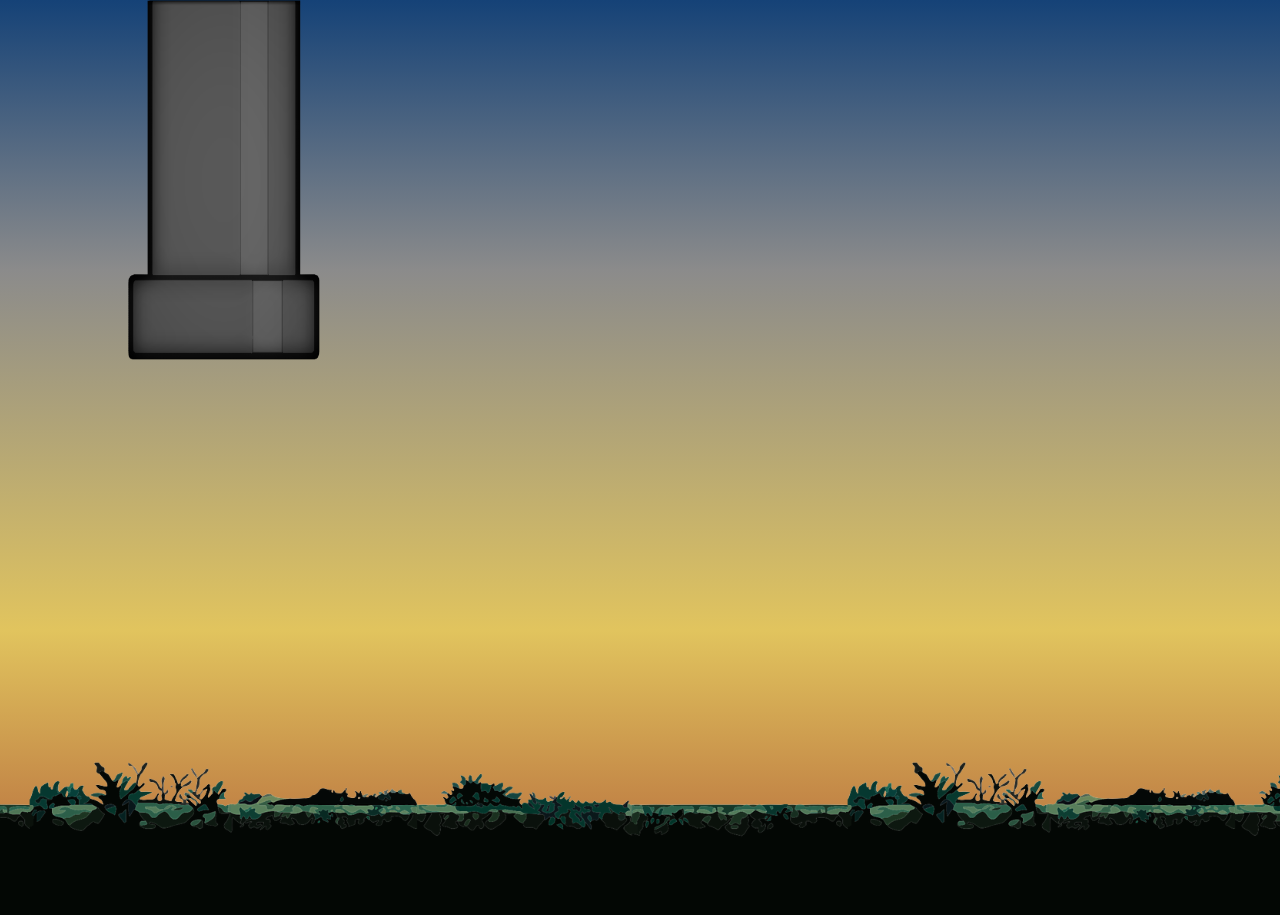
<file: games/Patronus/index.html>
<!DOCTYPE html>
<html lang="en">
<head>
    <meta charset="UTF-8">
    <meta http-equiv="X-UA-Compatible" content="IE=edge">
    <meta name="viewport" content="width=device-width, initial-scale=1.0">
    <link rel="stylesheet" href="style/styleMenu.css">
    <!-- <link href="https://cdn.jsdelivr.net/npm/bootstrap@5.0.2/dist/css/bootstrap.min.css" rel="stylesheet" 
    integrity="sha384-EVSTQN3/azprG1Anm3QDgpJLIm9Nao0Yz1ztcQTwFspd3yD65VohhpuuCOmLASjC" crossorigin="anonymous"> -->
    <title>Document</title>
</head>
<body class="mainMenu">
    
    <!-- Suelo -->
    <div id="sueloMenu"></div>

    <!-- Tuberia -->
    <img src="media/pipeGris - copia.png" class="tuberiaMenu">

    <!-- Fantasma -->
    <div id="fantasmaMenu"></div>

    <!-- Portal -->
    <div id="portalMenu"></div>

    <!-- Título y botón play -->
    <div class="botonesMenu">
        <span class="tituloMenu"></span>
        <a href="juego/game.html" class="botonPlayMenu"></a>
    </div>

    <script src="js/scriptMenu.js"></script>
    <!--<script src="https://cdn.jsdelivr.net/npm/@popperjs/core@2.9.2/dist/umd/popper.min.js" 
    integrity="sha384-IQsoLXl5PILFhosVNubq5LC7Qb9DXgDA9i+tQ8Zj3iwWAwPtgFTxbJ8NT4GN1R8p" crossorigin="anonymous"></script>
<script src="https://cdn.jsdelivr.net/npm/bootstrap@5.0.2/dist/js/bootstrap.min.js" 
integrity="sha384-cVKIPhGWiC2Al4u+LWgxfKTRIcfu0JTxR+EQDz/bgldoEyl4H0zUF0QKbrJ0EcQF" crossorigin="anonymous"></script>-->
</body>
</html>
</file>
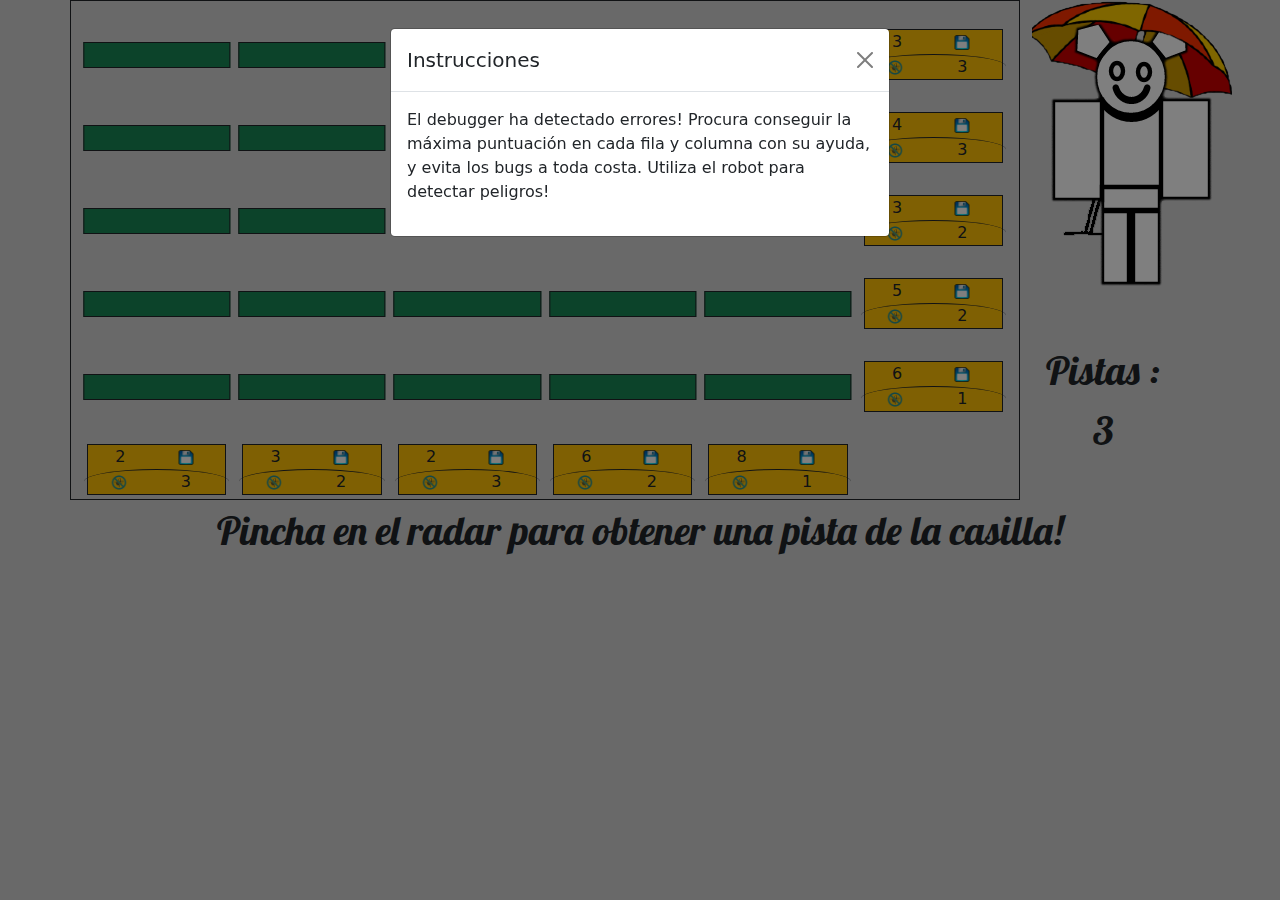
<file: games/Turnflip/index.html>
<!DOCTYPE html>
<html lang="en">

<head>
    <meta charset="UTF-8">
    <meta http-equiv="X-UA-Compatible" content="IE=edge">
    <meta name="viewport" content="width=device-width, initial-scale=1.0">
    <title>Minijoc Projecte</title>
    <link rel="stylesheet" href="./style/style.css">
    <link rel="stylesheet" href="bootstrap-5.1.3-dist/css/bootstrap.min.css">
    <link href="style/style.css" rel="stylesheet" type="text/css">
</head>

<body style="background-color: #d3d3d3;"onload="cargarDatos()">


     <!--Modal Intro-->
<div class="modal" tabindex="-1" id="modalInicio">
    <div class="modal-dialog">
        <div class="modal-content">
        <div class="modal-header">
            <h5 class="modal-title">Instrucciones</h5>
            <button type="button" class="btn-close" data-bs-dismiss="modal" aria-label="Close"></button>
        </div>
        <div class="modal-body">
            <p>El debugger ha detectado errores! Procura conseguir la máxima puntuación en cada fila y columna con su ayuda, y evita los bugs a toda costa. Utiliza el robot para detectar peligros!</p>
        </div>
        </div>
    </div>
    </div>
    <!--Modal Victoria/Derrota-->
<div class="modal fade" id="modalResultado" tabindex="-1" role="dialog" aria-labelledby="modalResultadoLabel" aria-hidden="true">
  <div class="modal-dialog" role="document">
    <div class="modal-content">
      <div class="modal-header">
        <h5 class="modal-title" id="textModal">...</h5>
        <button type="button" class="close" data-dismiss="modal" aria-label="Close">
          <span aria-hidden="true">&times;</span>
        </button>
      </div>
      <div class="modal-footer">
        <button type="button" class="btn btn-secondary" data-dismiss="modal" id="btnSortir">Salir</button>
        <button type="button" class="btn btn-primary" id="btnJugarDeNuevo">Jugar de Nuevo</button>
      </div>
    </div>
  </div>
</div>
<div class="container">
    <div class="row">
            <div class="col-12 col-md-10 border border-dark ">
                    <div class="row justify-content-center row-cols-6 gx-2" style="text-align:center">
                        <!-- Casilla -->
                        <div class="col mt-4" >
                                <div class="position-relative top-50 start-50 translate-middle bg-success border border-dark text-white celdaVoltorb" id="row1column1"></div>

                        </div>
                        <!-- Casilla -->
                        <div class="col mt-4" >
                                <div class="position-relative top-50 start-50 translate-middle bg-success border border-dark text-white celdaVoltorb" id="row1column2"></div>

                        </div>
                        <!-- Casilla -->
                        <div class="col mt-4" >
                                <div class="position-relative top-50 start-50 translate-middle bg-success border border-dark text-white celdaVoltorb" id="row1column3"></div>

                        </div>
                        <!-- Casilla -->
                        <div class="col mt-4" >
                                <div class="position-relative top-50 start-50 translate-middle bg-success border border-dark text-white celdaVoltorb" id="row1column4"></div>

                        </div>
                        <!-- Casilla -->
                        <div class="col mt-4" >
                                <div class="position-relative top-50 start-50 translate-middle bg-success border border-dark text-white celdaVoltorb" id="row1column5"></div>

                        </div>
                         <!-- Casilla Respuestas -->
                        <div class="col mt-4">
                            <div class="grid m-1 ">
                                <div>
                                        <div class="container bg-warning border border-dark" style="text-align:center">
                                            <div class="row">
                                                <div class="col-6" id="row1column6number">
                                                    0
                                                </div>

                                                <!-- ESPACIO ENTRE BOTONES -->
                                                
                                                <div class="col-6 ">
                                                    <img src="./media/webApp/R.png" width=" 15px" height="auto" style="position: relative; transform: translate(-50%);">
                                                </div>
                                            </div>
                                            <div class="row border-top border-dark rounded-circle">
                                                <!-- ESPACIO ENTRE BOTONES Y LINEA -->
                                                <div class="col-6 ">
                                                    <img src="./media/webApp/debugger.png" width="15px" height="auto" style="position: relative; transform: translate(-10%);">
                                                </div>

                                                <div class="col-6 " style="position: relative; transform: translate(-10%);" id="row1column6gameOver">
                                                    0
                                                </div>
                                            </div>
                                        </div>
                                </div>
                            </div>
                        </div>
                        <!-- Casilla -->
                        <div class="col mt-4" >
                                <div class="position-relative top-50 start-50 translate-middle bg-success border border-dark text-white celdaVoltorb" id="row2column1"></div>

                        </div>
                        <!-- Casilla -->
                        <div class="col mt-4" >
                                <div class="position-relative top-50 start-50 translate-middle bg-success border border-dark text-white celdaVoltorb" id="row2column2"></div>

                        </div>
                        <!-- Casilla -->
                        <div class="col mt-4" >
                                <div class="position-relative top-50 start-50 translate-middle bg-success border border-dark text-white celdaVoltorb" id="row2column3"></div>

                        </div>
                        <!-- Casilla -->
                        <div class="col mt-4" >
                                <div class="position-relative top-50 start-50 translate-middle bg-success border border-dark text-white celdaVoltorb" id="row2column4"></div>

                        </div>
                        <!-- Casilla -->
                        <div class="col mt-4" >
                                <div class="position-relative top-50 start-50 translate-middle bg-success border border-dark text-white celdaVoltorb" id="row2column5"></div>

                        </div>
                         <!-- Casilla Respuestas -->
                        <div class="col mt-4">
                            <div class="grid m-1 ">
                                <div>
                                        <div class="container bg-warning border border-dark" style="text-align:center">
                                            <div class="row">
                                                <div class="col-6" id="row2column6number">
                                                    0
                                                </div>

                                                <!-- ESPACIO ENTRE BOTONES -->
                                                
                                                <div class="col-6 ">
                                                    <img src="./media/webApp/R.png" width=" 15px" height="auto" style="position: relative; transform: translate(-50%);">
                                                </div>
                                            </div>
                                            <div class="row border-top border-dark rounded-circle">
                                                <!-- ESPACIO ENTRE BOTONES Y LINEA -->
                                                <div class="col-6 ">
                                                    <img src="./media/webApp/debugger.png" width="15px" height="auto" style="position: relative; transform: translate(-10%);">
                                                </div>

                                                <div class="col-6 " style="position: relative; transform: translate(-10%);" id="row2column6gameOver">
                                                    0
                                                </div>
                                            </div>
                                        </div>
                                </div>
                            </div>
                        </div>
                        <!-- Casilla -->
                        <div class="col mt-4" >
                                <div class="position-relative top-50 start-50 translate-middle bg-success border border-dark text-white celdaVoltorb" id="row3column1"></div>

                        </div>
                        <!-- Casilla -->
                        <div class="col mt-4" >
                                <div class="position-relative top-50 start-50 translate-middle bg-success border border-dark text-white celdaVoltorb" id="row3column2"></div>

                        </div>
                        <!-- Casilla -->
                        <div class="col mt-4" >
                                <div class="position-relative top-50 start-50 translate-middle bg-success border border-dark text-white celdaVoltorb" id="row3column3"></div>

                        </div>
                        <!-- Casilla -->
                        <div class="col mt-4" >
                                <div class="position-relative top-50 start-50 translate-middle bg-success border border-dark text-white celdaVoltorb" id="row3column4"></div>

                        </div>
                        <!-- Casilla -->
                        <div class="col mt-4" >
                                <div class="position-relative top-50 start-50 translate-middle bg-success border border-dark text-white celdaVoltorb" id="row3column5"></div>

                        </div>
                         <!-- Casilla Respuestas -->
                        <div class="col mt-4">
                            <div class="grid m-1 ">
                                <div>
                                        <div class="container bg-warning border border-dark" style="text-align:center">
                                            <div class="row">
                                                <div class="col-6" id="row3column6number">
                                                    0
                                                </div>

                                                <!-- ESPACIO ENTRE BOTONES -->
                                                
                                                <div class="col-6 ">
                                                    <img src="./media/webApp/R.png" width=" 15px" height="auto" style="position: relative; transform: translate(-50%);">
                                                </div>
                                            </div>
                                            <div class="row border-top border-dark rounded-circle">
                                                <!-- ESPACIO ENTRE BOTONES Y LINEA -->
                                                <div class="col-6 ">
                                                    <img src="./media/webApp/debugger.png" width="15px" height="auto" style="position: relative; transform: translate(-10%);">
                                                </div>

                                                <div class="col-6 " style="position: relative; transform: translate(-10%);" id="row3column6gameOver">
                                                    0
                                                </div>
                                            </div>
                                        </div>
                                </div>
                            </div>
                        </div>
                        <!-- Casilla -->
                        <div class="col mt-4" >
                                <div class="position-relative top-50 start-50 translate-middle bg-success border border-dark text-white celdaVoltorb" id="row4column1"></div>

                        </div>
                        <!-- Casilla -->
                        <div class="col mt-4" >
                                <div class="position-relative top-50 start-50 translate-middle bg-success border border-dark text-white celdaVoltorb" id="row4column2"></div>

                        </div>
                        <!-- Casilla -->
                        <div class="col mt-4" >
                                <div class="position-relative top-50 start-50 translate-middle bg-success border border-dark text-white celdaVoltorb" id="row4column3"></div>

                        </div>
                        <!-- Casilla -->
                        <div class="col mt-4" >
                                <div class="position-relative top-50 start-50 translate-middle bg-success border border-dark text-white celdaVoltorb" id="row4column4"></div>

                        </div>
                        <!-- Casilla -->
                        <div class="col mt-4" >
                                <div class="position-relative top-50 start-50 translate-middle bg-success border border-dark text-white celdaVoltorb" id="row4column5"></div>

                        </div>
                         <!-- Casilla Respuestas -->
                        <div class="col mt-4">
                            <div class="grid m-1 ">
                                <div>
                                        <div class="container bg-warning border border-dark" style="text-align:center">
                                            <div class="row">
                                                <div class="col-6" id="row4column6number">
                                                    0
                                                </div>

                                                <!-- ESPACIO ENTRE BOTONES -->
                                                
                                                <div class="col-6 ">
                                                    <img src="./media/webApp/R.png" width=" 15px" height="auto" style="position: relative; transform: translate(-50%);">
                                                </div>
                                            </div>
                                            <div class="row border-top border-dark rounded-circle">
                                                <!-- ESPACIO ENTRE BOTONES Y LINEA -->
                                                <div class="col-6 ">
                                                    <img src="./media/webApp/debugger.png" width="15px" height="auto" style="position: relative; transform: translate(-10%);">
                                                </div>

                                                <div class="col-6 " style="position: relative; transform: translate(-10%);" id="row4column6gameOver">
                                                    0
                                                </div>
                                            </div>
                                        </div>
                                </div>
                            </div>
                        </div>
                        <!-- Casilla -->
                        <div class="col mt-4" >
                                <div class="position-relative top-50 start-50 translate-middle bg-success border border-dark text-white celdaVoltorb" id="row5column1"></div>

                        </div>
                        <!-- Casilla -->
                        <div class="col mt-4" >
                                <div class="position-relative top-50 start-50 translate-middle bg-success border border-dark text-white celdaVoltorb" id="row5column2"></div>

                        </div>
                        <!-- Casilla -->
                        <div class="col mt-4" >
                                <div class="position-relative top-50 start-50 translate-middle bg-success border border-dark text-white celdaVoltorb" id="row5column3"></div>

                        </div>
                        <!-- Casilla -->
                        <div class="col mt-4" >
                                <div class="position-relative top-50 start-50 translate-middle bg-success border border-dark text-white celdaVoltorb" id="row5column4"></div>

                        </div>
                        <!-- Casilla -->
                        <div class="col mt-4" >
                                <div class="position-relative top-50 start-50 translate-middle bg-success border border-dark text-white celdaVoltorb" id="row5column5"></div>

                        </div>
                         <!-- Casilla Respuestas -->
                        <div class="col mt-4">
                            <div class="grid m-1 ">
                                <div>
                                        <div class="container bg-warning border border-dark" style="text-align:center">
                                            <div class="row">
                                                <div class="col-6" id="row5column6number">
                                                    0
                                                </div>

                                                <!-- ESPACIO ENTRE BOTONES -->
                                                
                                                <div class="col-6 ">
                                                    <img src="./media/webApp/R.png" width=" 15px" height="auto" style="position: relative; transform: translate(-50%);">
                                                </div>
                                            </div>
                                            <div class="row border-top border-dark rounded-circle">
                                                <!-- ESPACIO ENTRE BOTONES Y LINEA -->
                                                <div class="col-6 ">
                                                    <img src="./media/webApp/debugger.png" width="15px" height="auto" style="position: relative; transform: translate(-10%);">
                                                </div>

                                                <div class="col-6 " style="position: relative; transform: translate(-10%);" id="row5column6gameOver">
                                                    0
                                                </div>
                                            </div>
                                        </div>
                                </div>
                            </div>
                        </div>
                        <!-- Casilla Respuestas -->
                        <div class="col mt-4">
                            <div class="grid m-1 ">
                                <div>
                                        <div class="container bg-warning border border-dark" style="text-align:center">
                                            <div class="row">
                                                <div class="col-6" id="row6column1number">
                                                    0
                                                </div>

                                                <!-- ESPACIO ENTRE BOTONES -->
                                                
                                                <div class="col-6 ">
                                                    <img src="./media/webApp/R.png" width=" 15px" height="auto" style="position: relative; transform: translate(-50%);">
                                                </div>
                                            </div>
                                            <div class="row border-top border-dark rounded-circle">
                                                <!-- ESPACIO ENTRE BOTONES Y LINEA -->
                                                <div class="col-6 ">
                                                    <img src="./media/webApp/debugger.png" width="15px" height="auto" style="position: relative; transform: translate(-10%);">
                                                </div>

                                                <div class="col-6 " style="position: relative; transform: translate(-10%);" id="row6column1gameOver">
                                                    0
                                                </div>
                                            </div>
                                        </div>
                                </div>
                            </div>
                        </div>
                        <!-- Casilla Respuestas -->
                        <div class="col mt-4">
                            <div class="grid m-1 ">
                                <div>
                                        <div class="container bg-warning border border-dark" style="text-align:center">
                                            <div class="row">
                                                <div class="col-6" id="row6column2number">
                                                    0
                                                </div>

                                                <!-- ESPACIO ENTRE BOTONES -->
                                                
                                                <div class="col-6 ">
                                                    <img src="./media/webApp/R.png" width=" 15px" height="auto" style="position: relative; transform: translate(-50%);">
                                                </div>
                                            </div>
                                            <div class="row border-top border-dark rounded-circle">
                                                <!-- ESPACIO ENTRE BOTONES Y LINEA -->
                                                <div class="col-6 ">
                                                    <img src="./media/webApp/debugger.png" width="15px" height="auto" style="position: relative; transform: translate(-10%);">
                                                </div>

                                                <div class="col-6 " style="position: relative; transform: translate(-10%);" id="row6column2gameOver">
                                                    0
                                                </div>
                                            </div>
                                        </div>
                                </div>
                            </div>
                        </div>
                        <!-- Casilla Respuestas -->
                        <div class="col mt-4">
                            <div class="grid m-1 ">
                                <div>
                                        <div class="container bg-warning border border-dark" style="text-align:center">
                                            <div class="row">
                                                <div class="col-6" id="row6column3number">
                                                    0
                                                </div>

                                                <!-- ESPACIO ENTRE BOTONES -->
                                                
                                                <div class="col-6 ">
                                                    <img src="./media/webApp/R.png" width=" 15px" height="auto" style="position: relative; transform: translate(-50%);">
                                                </div>
                                            </div>
                                            <div class="row border-top border-dark rounded-circle">
                                                <!-- ESPACIO ENTRE BOTONES Y LINEA -->
                                                <div class="col-6 ">
                                                    <img src="./media/webApp/debugger.png" width="15px" height="auto" style="position: relative; transform: translate(-10%);">
                                                </div>

                                                <div class="col-6 " style="position: relative; transform: translate(-10%);" id="row6column3gameOver">
                                                    0
                                                </div>
                                            </div>
                                        </div>
                                </div>
                            </div>
                        </div>
                        <!-- Casilla Respuestas -->
                        <div class="col mt-4">
                            <div class="grid m-1 ">
                                <div>
                                        <div class="container bg-warning border border-dark" style="text-align:center">
                                            <div class="row">
                                                <div class="col-6" id="row6column4number">
                                                    0
                                                </div>

                                                <!-- ESPACIO ENTRE BOTONES -->
                                                
                                                <div class="col-6 ">
                                                    <img src="./media/webApp/R.png" width=" 15px" height="auto" style="position: relative; transform: translate(-50%);">
                                                </div>
                                            </div>
                                            <div class="row border-top border-dark rounded-circle">
                                                <!-- ESPACIO ENTRE BOTONES Y LINEA -->
                                                <div class="col-6 ">
                                                    <img src="./media/webApp/debugger.png" width="15px" height="auto" style="position: relative; transform: translate(-10%);">
                                                </div>

                                                <div class="col-6 " style="position: relative; transform: translate(-10%);" id="row6column4gameOver">
                                                    0
                                                </div>
                                            </div>
                                        </div>
                                </div>
                            </div>
                        </div>
                        <!-- Casilla Respuestas -->
                        <div class="col mt-4">
                            <div class="grid m-1 ">
                                <div>
                                        <div class="container bg-warning border border-dark" style="text-align:center">
                                            <div class="row">
                                                <div class="col-6" id="row6column5number">
                                                    0
                                                </div>

                                                <!-- ESPACIO ENTRE BOTONES -->
                                                
                                                <div class="col-6 ">
                                                    <img src="./media/webApp/R.png" width=" 15px" height="auto" style="position: relative; transform: translate(-50%);">
                                                </div>
                                            </div>
                                            <div class="row border-top border-dark rounded-circle">
                                                <!-- ESPACIO ENTRE BOTONES Y LINEA -->
                                                <div class="col-6 ">
                                                    <img src="./media/webApp/debugger.png" width="15px" height="auto" style="position: relative; transform: translate(-10%);">
                                                </div>

                                                <div class="col-6 " style="position: relative; transform: translate(-10%);" id="row6column5gameOver">
                                                    0
                                                </div>
                                            </div>
                                        </div>
                                </div>
                            </div>
                        </div>

                        <!-- Casilla Oculta -->
                        <div class="col mt-4 hidden">
                            <div class="grid ">
                                <div><button type="button" class="btn btn-secondary btn-sm invisible" disabled>
                                        <div>5</div>
                                        <div>2</div>
                                    </button></div>

                            </div>

                        </div>

                    </div>


            </div>
        

            <!-- Pistas y Marcador -->
            <div class="col-12 col-md-2 row">
                <div class="col-6 col-md-12" id="pistaRobot">
                    <img id="dibujo" src="./media/webApp/muñeco/Normal.png">
                    
                </div>
                <div class="col-6 col-md-12 text-center textoWeb" id="intentosRestantes">
                    Pistas:
                </div>
            </div>
            <div class="col-12 text-center textoWeb" id="pistas">
                Pincha en el radar para obtener una pista de la casilla!
            </div>

</div>
</div>

    <footer>
        <script src ="js/index.js"></script>
        <script src="bootstrap-5.1.3-dist/js/bootstrap.min.js"></script>
    </footer>


</body>

</html>
</file>
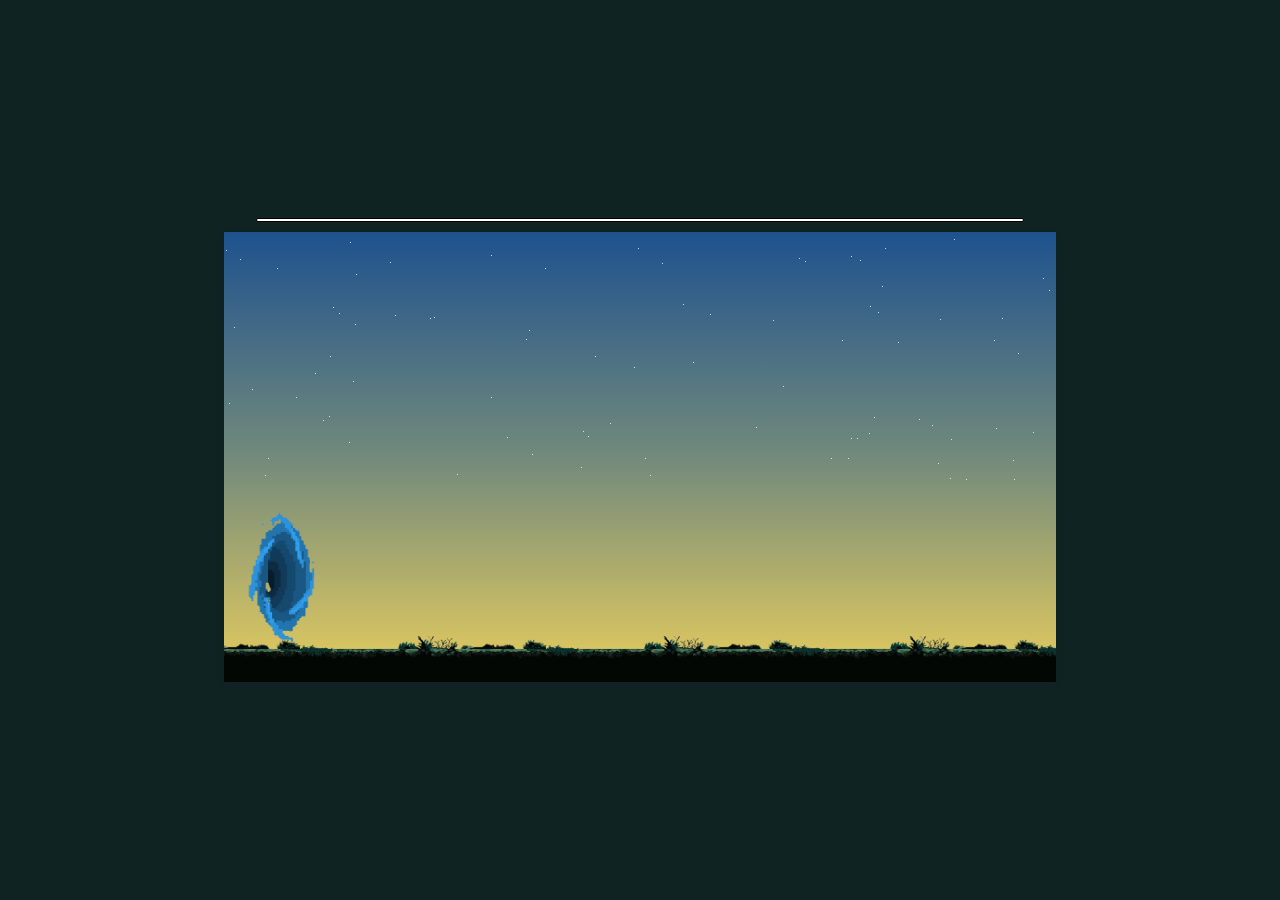
<file: games/Patronus/juego/game.html>
<!DOCTYPE html>
<html lang="en">
<head>
    <meta charset="UTF-8">
    <meta http-equiv="X-UA-Compatible" content="IE=edge">
    <meta name="viewport" content="width=device-width, initial-scale=1.0">
    <link rel="stylesheet" href="../style/styleGame.css">
    <title>Document</title>
    <link rel="stylesheet" href="../tercers/bootstrap-5.0.2-dist/css/bootstrap.min.css">
</head>
<body class="juego">
    
    <!-- Barra de progreso -->
    <div class="progreso">
        <div class="colorProgreso"></div>
    </div>

    <!-- Cuadro de ayuda -->
    <div class="ayuda">¡Recoge todas las burbujas esquivando las tuberias!</div>

    <!-- Pantalla del juego -->
    <div id="cielo"> 

        <!-- Suelo del juego -->
        <div id="suelo"></div>

        <!-- Nubes -->
        <div class="nube nube1"></div>
        <div class="nube nube2"></div>
        <div class="nube nube3"></div>
        <div class="nube nube4"></div>
        <div class="nube nube5"></div>
        <div class="nube nube6"></div>
        <div class="nube nube7"></div>
        <div class="nube nube8"></div>
        <div class="nube nube9"></div>
        
        <!-- Portal -->
        <div id="portal"></div>

        <!-- Fantasma -->
        <div id="fantasma"></div>

        <!-- Botones -->
        <div class="botones">
            <button onclick="contadorAtras()" id="iniciar"></button>
        </div>

        <!-- Marcador -->
        <!-- Vidas -->
        <div class="marcador">
            <div class="corazones">
                <div class="corazon1"></div>
                <div class="corazon2"></div>
                <div class="corazon3"></div>
            </div>
            <div class="burbujas">
                <div class="imagenBurbuja">
                    <div class="numeroBurbujas"></div>
                </div>
            </div>
        </div>

        <!-- Obstaculos y agujeros -->
        <img src="../media/pipeGrisR.png" class="obstaculo obstaculo1">
        <img src="../media/pipeGrisR.png" class="obstaculo obstaculo2">
        <div class="agujero agujero1"></div>
        <img src="../media/pipeGrisR.png" class="obstaculo obstaculo3">
        <img src="../media/pipeGrisR.png" class="obstaculo obstaculo4">
        <div class="agujero agujero2"></div>
        <img src="../media/pipeGrisR.png" class="obstaculo obstaculo5">
        <img src="../media/pipeGrisR.png" class="obstaculo obstaculo6">
        <div class="agujero agujero3"></div> 

        <!-- Burbuja de Comercio y Márqueting -->
        <div class="burbuja1">
            <div class="imagen1"></div>
        </div>
        <!-- Burbuja de Hosteleria y Turismo -->
        <div class="burbuja2">
            <div class="imagen2"></div>
        </div>
        <!-- Burbuja de Informática y Comunicaciones -->
        <div class="burbuja3">
            <div class="imagen3"></div>
        </div>
        <!-- Burbuja de Administración y Gestión -->
        <div class="burbuja4">
            <div class="imagen4"></div>
        </div>

        <!-- Portal final -->
        <div id="portalFinal"></div>

        <!-- Cuadro de resultados -->
        <div class="container position-absolute top-50 start-50 translate-middle 
        w-100 h-75 bg-transparent resumen d-flex justify-content-center align-items-center
        flex-column">
            <!-- Primera fila: TIEMPO, VIDAS, BURBUJAS -->
            <div class="row h-50" style="width: 90%">
                <!-- Puntos finales -->
                <div class="col h-75 w-100 d-flex justify-content-end align-items-center">
                    <div class="h-75 w-100 puntos"></div>
                </div>
                <!-- Tiempo final -->
                <div class="col h-75 w-100 d-flex justify-content-end align-items-center">
                    <div class="h-75 w-75 tiempo"></div>
                </div>
                <!-- Cantidad de burbujas finales -->
                <div class="col h-75 w-100 d-flex justify-content-start align-items-center">
                    <div class="h-75 w-75 imagenBurbujaFinal">
                        <div class="numeroBurbujasFinal"></div>
                    </div>
                </div>
                <!-- Vidas finales -->
                <div class="col d-flex h-75 w-50 flex-row justify-content-start align-items-center">
                    <div class="corazonFinal1"></div>
                    <div class="corazonFinal2"></div>
                    <div class="corazonFinal3"></div>
                </div>
            </div>
            <!-- Segunda fila: BURBUJAS INDIVIDUALES -->
            <div class="row h-50" style="width: 85%;">
                <!-- Burbuja de Comercio y Márqueting final -->
                <div id="flip1" class="col h-100 d-flex flex-column justify-content-center align-items-center 
                rounded-3 m-2 flip-card">
                    <div class="flip-card-inner d-flex justify-content-center align-items-center">
                        <div class="flip-card-front burbuja1Final" style="background-color: #0f2323;">
                            <div class="imagen1"></div>
                        </div>
                        <a href="../../../frontend/cursos.php#desplegarAC" type="button" class="enlaceCursos flip-card-back h-100 w-100 d-flex flex-column justify-content-center align-items-center">
                            <p class="familiaCursos text-white d-flex justify-content-center align-items-center">
                                Comercio <br> y <br> Marqueting
                            </p>
                            <img src="../media/right-arrow.png" class="w-25 h-25">
                        </a>
                    </div>
                </div>
                <!-- Burbuja de Hosteleria y Turismo final -->
                <div id="flip2" class="col h-100 d-flex flex-column justify-content-center align-items-center
                rounded-3 m-2 flip-card">
                    <div class="flip-card-inner d-flex justify-content-center align-items-center">
                        <div class="flip-card-front burbuja2Final" style="background-color: #0f2323;">
                            <div class="imagen2"></div>
                        </div>
                        <a href="../../../frontend/cursos.php#desplegarAVGE" type="button" class="enlaceCursos flip-card-back h-100 w-100 d-flex flex-column justify-content-center align-items-center">
                            <p class="familiaCursos text-white d-flex justify-content-center align-items-center">
                                Hosteleria <br> y <br> Turismo
                            </p>
                            <img src="../media/right-arrow.png" class="w-25 h-25">
                        </a>
                    </div>
                </div>
                <!-- Burbuja de Administración y Gestión final -->
                <div id="flip3" class="col h-100 d-flex flex-column justify-content-center align-items-center 
                rounded-3 m-2 flip-card">
                    <div class="flip-card-inner d-flex justify-content-center align-items-center">
                        <div class="flip-card-front burbuja4Final" style="background-color: #0f2323;">
                            <div class="imagen4"></div>
                        </div>
                        <a href="../../../frontend/cursos.php#desplegarGA" type="button" class="enlaceCursos flip-card-back h-100 w-100 d-flex flex-column justify-content-center align-items-center">
                            <p class="familiaCursos text-white d-flex justify-content-center align-items-center">
                                Administracion <br> y <br> Gestion
                            </p>
                            <img src="../media/right-arrow.png" class="w-25 h-25">
                        </a>
                    </div>
                </div>
                <!-- Burbuja de Informática y Comunicaciones final -->
                <div id="flip4" class="col h-100 d-flex flex-column justify-content-center align-items-center
                rounded-3 m-2 flip-card">
                    <div class="flip-card-inner d-flex justify-content-center align-items-center">
                        <div class="flip-card-front burbuja3Final" style="background-color: #0f2323;">
                            <div class="imagen3"></div>
                        </div>
                        <a href="../../../frontend/cursos.php#desplegarSMIX" type="button" class="enlaceCursos flip-card-back h-100 w-100 d-flex flex-column justify-content-center align-items-center">
                            <p class="familiaCursos text-white d-flex justify-content-center align-items-center">
                                Informatica <br> y <br> Comunicaciones
                            </p>
                            <img src="../media/right-arrow.png" class="w-25 h-25">
                        </A>
                    </div>
                </div>
            </div>
        </div>

        <!-- Fondo borroso -->
        <div class="fondoBorroso"></div>
    </div>

    <!-- Botón para refrescar la página -->
    <div class="burbujaRefrescar">
        <div class="refrescar"></div>
    </div>

    <script src="../js/scriptGame.js"></script>
    <script src="../tercers/bootstrap-5.0.2-dist/js/bootstrap.min.js"></script>
</body>
</html>
</file>
<file: games/Patronus/style/styleMenu.css>
/* Diseño del body */
.mainMenu
{
    width: 100%;
    height: 100vh;
    padding: 0px;
    margin: 0px;
    /* background: linear-gradient(to bottom, #1e528e 0%,#728a7c 50%,#e9ce5d 100%); */
    background: linear-gradient(to bottom, #154277 0%,#8b8b8b 30%,#e1c45e 70%,#b26339 100%);
    /* background: linear-gradient(to bottom, #82addb 0%,#ebb2b1 100%);
    /* background: linear-gradient(to bottom, #94c5f8 1%,#a6e6ff 40%,#b1b5ea 120%); */
    background-repeat: no-repeat;
    background-size: cover;
    display: flex;
    justify-content: center;
    align-items: center;
    
    overflow: hidden;
}

/* Diseño del suelo */
#sueloMenu
{
    width: 500%;
    height: 20%;
    padding-top: 25px;
    bottom: -15px;
    background: url("../media/fondoJuego-removebg-preview.png");
    background-size: contain;
    background-position: center;
    background-repeat: repeat-x;
    z-index: 100;
    position: absolute;
    margin: 0px;
    padding: 0px;
    border: none;
    outline: none;
    opacity: 1;
}

/* Diseño de la tuberia */
.tuberiaMenu
{
    width: 15%;
    height: 40%;
    z-index: 2;
    position: absolute;
    transform: rotate(180deg);
    top: 0px;
    left: 10%;
    animation: aparicionTuberia 4s linear;
}

/* Animación de la tuberia para aparecer en pantalla */
@keyframes aparicionTuberia
{
    0%
    {
        left: 120%;
    }
    100%
    {
        left: 10%;
    }
}

/* Animación de la tuberia para salir de la pantalla y desaparecer*/
.animationTuberia
{
    animation: desaparicionTuberia 3s linear;
}

@keyframes desaparicionTuberia
{
    0%
    {
        left: 10%;
    }
    100%
    {
        left: -50%;
    }
}

/* Diseño del fantasma */
#fantasmaMenu
{
    width: 20%;
    height: 30%;
    left: 7%;
    bottom: 20%;
    background: url("../media/pngegg.png");
    background-size: cover;
    background-position: center;
    background-repeat: no-repeat;
    position: absolute;
    z-index: 1;
    visibility: hidden;
}

/* Animación del fantasma para flotar */
.animationFantasma
{
    animation: flotar 2s linear infinite;
}

@keyframes flotar
{
    0%
    {
        transform: translateY(0px);
    }
    50%
    {
        transform: translateY(-10px);
    }
    100%
    {
        transform: translateY(0px);
    }
}

/* Animación del fantasma para bajar de la tuberia */
.animationFantasma1
{
    animation: bajarPorTuberia 1s linear;
}

@keyframes bajarPorTuberia
{
    0%
    {
        bottom: 80%;
    }
    100%
    {
        bottom: 20%;
    }
}

/* Animación del fantasma para moverse hacia el portal */
.animationFantasma2
{
    animation: irAlPortal 2s linear;
}

@keyframes irAlPortal
{
    0%
    {
        left: 7%;
        bottom: 20%;
    }
    25%
    {
        bottom: 21%;
    }
    50% 
    {
        bottom: 19%;
    }
    75%
    {
        bottom: 21%;
    }
    100%
    {
        left: 73%;
        bottom: 20%;
    }
}

/* Animación del fantasma para girar y disminuir de tamaño hasta
desaparecer en el portal */
.animationFantasma3
{
    animation: entrarEnElPortal 2s linear;
}

@keyframes entrarEnElPortal
{
    0%
    {
        width: 20%;
        height: 30%;
        transform: rotate(0deg);
        left: 73%;
        bottom: 20%;
    }
    50%
    {
        transform: rotate(540deg);
    }
    100%
    {
        width: 0%;
        height: 0%;
        transform: rotate(1080deg);
        left: 86%;
        bottom: 40%;
    }
}

/* Diseño del portal */
#portalMenu
{
    width: 0%;
    height: 0%;
    right: 7%;
    bottom: 15%;
    background: url("../media/7681b5a15d4bd9d1e39c6529f628eb-unscreen.gif");
    background-size: cover;
    background-position: center;
    background-repeat: no-repeat;
    position: absolute;
}

/* Animación del portal para aparecer */
.animationPortal
{
    animation: aparicionPortal 1s linear;
}

@keyframes aparicionPortal
{
    0%
    {
        width: 0%;
        height: 0%;
    }
    100%
    {
        width: 20%;
        height: 45%;
    }   
}

/* Animación del portal para desaparecer */
.animationPortal1
{
    animation: desaparicionPortal 1s linear;
}

@keyframes desaparicionPortal
{
    0%
    {
        width: 20%;
        height: 45%;
    }
    100%
    {
        width: 0%;
        height: 0%;
    }   
}

/* Diseño del contenedor del título y el botón play */
.botonesMenu
{
    width: 85%;
    height: 70%;
    z-index: 3;
    display: flex;
    flex-direction: column;
    justify-content: center;
    align-items: center;
    position: fixed;
}

/* Diseño del titulo */
.tituloMenu
{
    width: 70%;
    height: 50%;
    background: url("../media/generatedtext-removebg-preview2.png");
    background-size: cover;
    background-position: center;
    background-repeat: no-repeat;
    opacity: 0;
}

/* Animación del título para aparecer en pantalla */
.animationTitulo 
{
    animation: aparicionTitulo 5s linear;
    animation-timing-function: cubic-bezier(0.280, 0.840, 0.420, 1);
}

@keyframes aparicionTitulo 
{
    0%   
    { 
        transform: scale(1,1)      
        translateY(0);
        opacity: 0;
    }
    10%  
    { 
        transform: scale(1.1,.9)   
        translateY(0);  
    }
    30% 
    { 
        transform: scale(.9,1.1)   
        translateY(-100px); 
    }
    50% 
    {
        transform: scale(1.05,.95) 
        translateY(0); 
    }
    57%  
    { 
        transform: scale(1,1)      
        translateY(-7px); 
    }
    64%  
    { 
        transform: scale(1,1)      
        çtranslateY(0); 
    }
    100% 
    { 
        transform: scale(1,1)      
        translateY(0); 
        opacity: 1;
    }
}

/* Diseño del botón play */
.botonPlayMenu
{
    width: 0%;
    height: 0%;
    background: url("../media/burbuja2Central.png");
    background-size: contain;
    background-position: center;
    background-repeat: no-repeat;
    position: relative;
    top: -5%;
    cursor: pointer;
}

/* Diseño del botón play al pasar con el ratón por encima */
.botonPlayMenu:hover
{
    transform: scale(0.95);
    opacity: 0.8;
}

/* Animación del botón play para aparece en pantalla */
.animationBotonPlay
{
    animation: aparicionBotonPlay 2s linear;
}

@keyframes aparicionBotonPlay
{
    0%
    {
        width: 0%;
        height: 0%;
        transform: rotate(0deg);
    }
    50%
    {
        transform: rotate(180deg);
    }
    100%
    {
        width: 40%;
        height: 40%;
        transform: rotate(360deg);
    }
}
</file>
<file: games/Turnflip/style/style.css>
@import url('https://fonts.googleapis.com/css?family=Lobster');


body.bodyStyle{

  background: rgb(207,185,155);
background: linear-gradient(180deg, rgba(207,185,155,1) 0%, rgba(222,205,180,1) 7%, rgba(227,217,195,1) 90%, rgba(119,212,202,1) 95%, rgba(13,202,240,1) 97%); background-repeat: no-repeat; height: 100vh;

}
div.textoTutorial {
  font-size: small;
  color: #000;
}
div.contenedorVoltorb{
  display: grid;
  grid-template: auto auto auto auto auto auto/auto auto auto auto auto auto;
  grid-column-gap: 1px;
  grid-row-gap: 1px;
  width: 100%;
}
div.celdaVoltorb{
  text-indent: 100%;
  white-space: nowrap;
  overflow: hidden;
  
  cursor: pointer;
  


  


}
.animacioMoviment{
  animation-name: movimentNumero;
  animation-duration: 1s;
  animation-fill-mode: forwards;

}

@keyframes movimentNumero{

  from {
    text-indent: 100%;

  }
  to {
    text-indent: 0%;
  }
  
}
div.textoWeb{
  font-family: 'Lobster', cursive;
  font-size: 40px;
  
}
#pistaRobot{
  cursor: pointer;
}
#ayudaJuego{  
  cursor: pointer;
}
</file>
<file: games/Patronus/style/styleGame.css>
/* Fuente de super mario */
@font-face 
{
    font-family: superMario;
    src: url("../media/font/super_mario_256/SuperMario256.ttf");
}

/* Diseño del body */
.juego
{
    width: 100%;
    height: 100%;
    display: flex;
    flex-direction: column;
    justify-content: center;
    align-items: center;
    position: absolute;
    background: #0f2323;
    overflow: hidden;
    filter: brightness(100%);
}

/* Diseño cuadro de ayuda */
.ayuda
{
    font-family: superMario;
    width: 100%;
    height: 10%;
    bottom: 10%;
    position: absolute;
    margin: auto;
    opacity: 1;
    border-radius: 50px;
    z-index: 999;
    opacity: 0;
    color: white;
    font-size: 35px;
    text-align: center;
    letter-spacing: 3px;
}

/* Animación del cuadro de ayuda para aparecer */
.animationAyuda
{
    animation: aparicionAyuda 2s linear;
}

@keyframes aparicionAyuda
{
    0%
    {
        opacity: 0;
    }
    100%
    {
        opacity: 1;
    }
}

/* Animación del cuadro de ayuda para desaparecer */
.animationAyuda1
{
    animation: desaparicionAyuda 2s linear;
}

@keyframes desaparicionAyuda
{
    0%
    {
        opacity: 1;
    }
    100%
    {
        opacity: 0;
    }
}

/* Diseño de la barra de progreso */
.progreso
{
    width: 60%; 
    height: 4px;
    background-color: white;
    border: 1px solid black;
    border-radius: 500px;
    margin-bottom: 10px;
    overflow: hidden;
    position: relative;
    opacity: 1;
}

.colorProgreso
{
    width: 100%; 
    height: 4px;
    position: absolute;
    opacity: 1;
}

/* Animadión del progreso para moverse */
.animationProgreso
{
    animation: movimientoProgreso 70s linear;
}

@keyframes movimientoProgreso
{
    0%
    {
        right: 100%;
        background-color: #08fbe3;
    }
    100%
    {
        right: 0%;
        background-color: #08fbe3;
    }
}

/* Animadión del progreso para moverse */
.animationProgreso1
{
    animation: desaparicionProgreso 2s linear;
}

@keyframes desaparicionProgreso
{
    0%
    {
        opacity: 1;
    }
    100%
    {
        opacity: 0;
    }
}

/* Diseño del cielo */
#cielo
{
    width: 65%; 
    height: 50%;
    /*background: linear-gradient(to bottom, #020111 10%, #3a3a52 100%);*/
    /*background: linear-gradient(to bottom, #4a4969 0%,#7072ab 50%,#cd82a0 100%);*/
    /*azul y amarillo (suave)*/
    background: linear-gradient(to bottom, #1e528e 0%,#728a7c 50%,#e9ce5d 100%);
    /*azul y amarillo (resaltado)*/
    /*background: linear-gradient(to bottom, #154277 0%,#576e71 30%,#e1c45e 70%,#b26339 100%);*/
    overflow: hidden;
    display: flex;
    align-items: flex-end;
    position: relative;
    box-shadow: rgba(50, 50, 93, 0.25) 0px 2px 5px -1px, rgba(0, 0, 0, 0.3) 0px 1px 3px -1px;
    opacity: 1;
}

/* Animación ddel cielo para desaparecer */
.animationCielo
{
    animation: desaparicionCielo 2s linear;
}

@keyframes desaparicionCielo
{
    0%
    {
        opacity: 1;
    }
    100%
    {
        opacity: 0;
    }
}

/* Animación del cielo para aparecer */
.animationCielo1
{
    animation: aparicionCielo 2s linear;
}

@keyframes aparicionCielo
{
    0%
    {
        opacity: 0;
    }
    100%
    {
        opacity: 1;
    }
}

/* Diseño del fondo borroso */
.fondoBorroso
{
    width: 75%;
    height: 75%;
    opacity: 0;
    filter: blur(0rem);
    position: relative;
    background-color: white;
    z-index: 800;
    margin: auto;
}

/* Animación del fondo borroso */
.animationFondoBorroso
{
    animation: aparicionFondoBorroso 2s linear;
}

@keyframes aparicionFondoBorroso
{
    0%
    {
        filter: blur(0rem);
        opacity: 0;
    }
    100%
    {
        filter: blur(2rem);
        opacity: 0.6;
    }
}

/* Diseño de la/s estrella/s */
.estrella
{
    width: 1px; 
    height: 1px;
    border-radius: 50%;
    background-color: white;
    position: absolute;
}

/* Animaciones de diferentes duraciones para las estrellas */
.animationEstrella1
{
    animation: iluminaciónIntermitente 5s linear infinite;
}

.animationEstrella2
{
    animation: iluminaciónIntermitente 10s linear infinite;
}

.animationEstrella3
{
    animation: iluminaciónIntermitente 15s linear infinite;
}

.animationEstrella4
{
    animation: iluminaciónIntermitente 20s linear infinite;
}

.animationEstrella5
{
    animation: iluminaciónIntermitente 25s linear infinite;
}

.animationEstrella6
{
    animation: iluminaciónIntermitente 30s linear infinite;
}

.animationEstrella7
{
    animation: iluminaciónIntermitente 35s linear infinite;
}

.animationEstrella8
{
    animation: iluminaciónIntermitente 40s linear infinite;
}

.animationEstrella9
{
    animation: iluminaciónIntermitente 45s linear infinite;
}

.animationEstrella10
{
    animation: iluminaciónIntermitente 50s linear infinite;
}

@keyframes iluminacionIntermitente
{
    0%
    {
        opacity: 1;
    }
    
    50%
    {
        opacity: 0.05;
    }
    
    100%
    {
        opacity: 1;
    }
}

/* Diseño estrellas fugaces */
/*
.estrellaFugaz
{
    top: calc(50% - -119px);
    left: calc(50% - 43px);
    -webkit-animation-delay: 4000ms;
    animation-delay: 4000ms;
}

.estrellaFugaz::before, .estrellaFugaz::after
{
    -webkit-animation-delay: 4000ms;
    animation-delay: 4000ms;
}
*/

/* Diseño de la/s nube/s */
.nube
{
    width: 60px; 
    height: 20px;
    background: white;
    border-radius: 100px;
    position: absolute;
    visibility: hidden;
}

.nube::before, .nube::after
{
    width: 30px; 
    height: 25px;
    content: '';
    position: absolute;
    left: 5px;
    top: -7px;
    background-color: white;
    border-radius: 100px;
    transform: rotate(30deg);
}

.nube::after
{
    width: 45px; 
    height: 20px;
    left: 15px;
}

.nube1 
{
    top: 40px; 
    transform: scale(0.5);
    opacity: 0.75;
}

.nube2 
{
    top: 60px; 
    opacity: 0.25;
}

.nube3 
{
    top: 80px;
    transform: scale(0.75);
    opacity: 0.5;
}

.nube4 
{   
    top: 100px; 
    transform: scale(0.5);
    opacity: 0.75;
}

.nube5
{
    top: 120px; 
    transform: scale(0.25);
    opacity: 1;
    
}

.nube6 
{
    top: 120px; 
    transform: scale(1);
    opacity: 0.25;
}

.nube7 
{
    top: 140px; 
    transform: scale(0.75);
    opacity: 0.5;
}

.nube8 
{
    top: 160px; 
    transform: scale(0.5);
    opacity: 0.75;
}

.nube9 
{
    top: 200px; 
    transform: scale(0.25);
    opacity: 1;
}

/* Animaciones de diferentes duraciones para cada nube */
.animationNube1
{
    animation: movimientoNubes 20s linear infinite;
}

.animationNube2
{
    animation: movimientoNubes 85s linear infinite;
}

.animationNube3
{
    animation: movimientoNubes 65s linear infinite;
}

.animationNube4
{
    animation: movimientoNubes 55s linear infinite;
}

.animationNube5
{
    animation: movimientoNubes 25s linear infinite;
}

.animationNube6
{
    animation: movimientoNubes 15s linear infinite;
}

.animationNube7
{
    animation: movimientoNubes 35s linear infinite;
}

.animationNube8
{
    animation: movimientoNubes 45s linear infinite;
}

.animationNube9
{
    animation: movimientoNubes 75s linear infinite;
}

@keyframes movimientoNubes
{
    0% 
    {
        left: 110%;
    }
      100% 
    {
        left: -5%;
    }
}

/* Diseño del suelo */
#suelo
{
    width: 500%; 
    height: 12%;
    padding-top: 25px;
    left: 0px;
    background: url("../media/fondoJuego-removebg-preview.png");
    background-size: contain;
    background-position: center;
    background-repeat: repeat-x;
    z-index: 100;
    position: absolute;
    margin: 0px;
    padding: 0px;
    border: none;
    outline: none;
    opacity: 1;
}

/* Animación del suelo para que se mueva */
.animationSuelo
{
    animation: movimientoSuelo 70s linear;
}

@keyframes movimientoSuelo
{
    0%
    {
        left: 0px;
    }
    100%
    {
        left: -400%;
    }
}

/* Animación del suelo para que desaparezca */
.animationSuelo1
{
    animation: desaparicionSuelo 2s linear;
}

@keyframes desaparicionSuelo
{
    0%
    {
        opacity: 1;
    }
    100%
    {
        opacity: 0;
    }
}

/* Diseño del portal de entrada */
#portal
{
    width: 0%;
    height: 0%;
    left: 2%;
    bottom: 8%;
    transform: rotate(180deg);
    background: url("../media/7681b5a15d4bd9d1e39c6529f628eb-unscreen.gif");
    background-size: cover;
    background-position: center;
    background-repeat: no-repeat;
    position: relative;
    z-index: 1;
}

/* Animación del portal de entrada para aparecer */
.animationPortal
{
    animation: aparicionPortal 1s linear;
}

@keyframes aparicionPortal
{
    0%
    {
        width: 0%;
        height: 0%;
    }
    100%
    {
        width: 10%;
        height: 30%;
    }
}

/* Animación del portal de entrada para desaparecer */
.animationPortal1
{
    animation: desaparicionPortal 1s linear;
}

@keyframes desaparicionPortal
{
    0%
    {
        width: 10%;
        height: 30%;
    }
    100%
    {
        width: 0%;
        height: 0%;
    }
}

/* Diseño del fantasma */
#fantasma
{
    width: 0%;
    height: 0%;
    left: 6%;
    bottom: 25%;
    background: url("../media/pngegg.png");
    background-size: cover;
    background-position: center;
    background-repeat: no-repeat;
    z-index: 2;
    position: absolute;
    opacity: 1;
}

/* Animación del fantasma para flotar */
.animationFantasma
{
    animation: flotar 2s linear infinite;
}

@keyframes flotar
{
    0%
    {
        transform: translateY(0px);
    }
    50%
    {
        transform: translateY(-10px);
    }
    100%
    {
        transform: translateY(0px);
    }
}

/* Animación del fantasma para aparecer */
.animationFantasma1
{
    animation: aparicionFantasma 2s linear;
}

@keyframes aparicionFantasma
{
    0%
    {
        width: 0%;
        height: 0%;
        transform: rotate(0deg);
        left: 6%;
        bottom: 25%;
    }
    50%
    {
        transform: rotate(540deg);
    }
    100%
    {
        width: 8%;
        height: 15%;
        transform: rotate(1080deg);
        left: 4%;
        bottom: 12%;
    }
}

/* Animación del fantasma para ir hacia el portal */
.animationFantasma2
{
    animation: irAlPortal 2s linear;
}

@keyframes irAlPortal
{
    0%
    {
        left: 6%;
    }
    100%
    {
        left: 88%;
    }
}

/* Animación del fantasma para ir hacia el portal */
.animationFantasma3
{
    animation: entrarEnElPortal 2s linear;
}

@keyframes entrarEnElPortal
{
    0%
    {
        width: 8%;
        height: 15%;
        transform: rotate(0deg);
        left: 88%;
        bottom: 12%;
    }
    50%
    {
        transform: rotate(540deg);
    }
    100%
    {
        width: 0%;
        height: 0%;
        transform: rotate(1080deg);
        left: 94%;
        bottom: 22%;
    }
}

.animationFantasma4
{
    animation: desaparicionFantasma 0.75s linear;
}

@keyframes desaparicionFantasma
{
    0%
    {
        opacity: 1;
    }
    10%
    {
        opacity: 0;
    }
    20%
    {
        opacity: 1;
    }
    30%
    {
        opacity: 0;
    }
    40%
    {
        opacity: 1;
    }
    50%
    {
        opacity: 0;
    }
    60%
    {
        opacity: 1;
    }
    70%
    {
        opacity: 0;
    }
    80%
    {
        opacity: 1;
    }
    90%
    {
        opacity: 0;
    }
    100%
    {
        opacity: 1;
    }
}

/* Animación del fantasma para desaparecer */
.animatioFantasma5
{
    animation: desaparicionFantasma2 2s linear;
}

@keyframes desaparicionFantasma2
{
    0%
    {
        width: 15%;
        height: 30%;
        transform: rotate(0deg);
    }
    50%
    {
        transform: rotate(540deg);
    }
    100%
    {
        width: 0%;
        height: 0%;
        transform: rotate(1080deg);
    }
}

/* Animación del fantasma para aparecer */
/* .animationFantasmaCep
{
    animation: aparicionFantasmaCep 2s linear;
}

@keyframes aparicionFantasmaCep
{
    0%
    {
        width: 0%;
        height: 0%;
        transform: rotate(0deg);
        left: 4%;
        bottom: 0%;
    }
    50%
    {
        transform: rotate(540deg);
    }
    100%
    {
        width: 12%;
        height: 25%;
        transform: rotate(1080deg);
        left: 4%;
        bottom: 10%;
    }
} */

/* Diseño de los botones */
.botones
{
    width: 100%; 
    height: 100%;
    position: absolute;
    display: flex;
    justify-content: center;
    align-items: center;
    z-index: 999;
}

#iniciar
{
    width: 30%; 
    height: 50%;
    background: url("../media/burbuja2Central.png");
    background-size: contain;
    background-repeat: no-repeat;
    background-position: center;
    outline: none;
    border: none;
    opacity: 0;
}

/* 
#iniciar:hover
{
    transform: scale(0.95);
    opacity: 0.8;
} 
*/

/* Animación del botón de inciar para aparecer */
.animationBotonIniciar
{
    animation: aparicionIniciar 1s linear;
}

@keyframes aparicionIniciar
{
    0%
    {
        opacity: 0;
    }
    100%
    {
        opacity: 1;
    } 
}

/* Diseño marcador */
.marcador
{
    width: 11%;
    height: 30%;
    z-index: 999;
    position: absolute;
    top: 2%;
    right: 2%;
    display: flex;
    flex-direction: column;
    justify-content: center;
    align-items: center;
    opacity: 0;
}

/* Animación del marcador para aparecer */
.animationMarcador
{
    animation: aparicionMarcador 1s linear;
}

@keyframes aparicionMarcador
{
    0%
    {
        opacity: 1;
    }
    10%
    {
        opacity: 0;
    }
    20%
    {
        opacity: 1;
    }
    30%
    {
        opacity: 0;
    }
    40%
    {
        opacity: 1;
    }
    50%
    {
        opacity: 0;
    }
    60%
    {
        opacity: 1;
    }
    70%
    {
        opacity: 0;
    }
    80%
    {
        opacity: 1;
    }
    90%
    {
        opacity: 0;
    }
    100%
    {
        opacity: 1;
    } 
}

/* Animación del marcador para aparecer */
.animationMarcador1
{
    animation: desaparicionMarcador 1s linear;
}

@keyframes desaparicionMarcador
{
    0%
    {
        opacity: 1;
    }
    20%
    {
        opacity: 0;
    }
    40%
    {
        opacity: 1;
    }
    60%
    {
        opacity: 0;
    }
    80%
    {
        opacity: 1;
    }
    100%
    {
        opacity: 0;
    } 
}

/* Diseño de las vidas */
.corazones
{
    width: 100%;
    height: 50%;
    display: flex;
    flex-direction: row;
    justify-content: center;
    align-items: center;
}

.corazon1
{
    width: 33.3%;
    height: 100%;
    background: url("../media/vidaLlena.png");
    background-size: contain;
    background-position: center;
    background-repeat: no-repeat;
    margin-left: 6%;
    opacity: 1;
}

.corazon2
{
    width: 33.3%;
    height: 100%;
    background: url("../media/vidaLlena.png");
    background-size: contain;
    background-position: center;
    background-repeat: no-repeat;
    margin-left: 6%;
    opacity: 1;
}

.corazon3
{
    width: 33.3%;
    height: 100%;
    background: url("../media/vidaLlena.png");
    background-size: contain;
    background-position: center;
    background-repeat: no-repeat;
    margin-left: 6%;
    opacity: 1;
}

/* Animación del corazón para parpadear */
.animationCorazon
{
    animation: parpadeoCorazon 1s linear;
}

@keyframes parpadeoCorazon 
{
    0%
    {
        opacity: 1;
    }
    10%
    {
        opacity: 0;
    }
    20%
    {
        opacity: 1;
    }
    30%
    {
        opacity: 0;
    }
    40%
    {
        opacity: 1;
    }
    50%
    {
        opacity: 0;
    }
    60%
    {
        opacity: 1;
    }
    70%
    {
        opacity: 0;
    }
    80%
    {
        opacity: 1;
    }
    90%
    {
        opacity: 0;
    }
    100%
    {
        opacity: 1;
    }   
}

/* Diseño del contador de burbujas */
.burbujas
{
    width: 100%;
    height: 50%;
    display: flex;
    flex-direction: row;
    justify-content: center;
    align-items: center;
    margin-top: 10%;
}

.imagenBurbuja
{
    width: 100%;
    height: 100%;
    background: url("../media/burbuja2.png");
    background-size: contain;
    background-position: center;
    background-repeat: no-repeat;
    display: flex;
    justify-content: center;
    align-items: center;
    position: relative;
}

.numeroBurbujas
{
    width: 60%;
    height: 60%;
    background: url("../media/cero.png");
    background-size: contain;
    background-position: center;
    background-repeat: no-repeat;
}

.numeroBurbujasFinal
{
    width: 60%;
    height: 60%;
    background: url("../media/cero.png");
    background-size: contain;
    background-position: center;
    background-repeat: no-repeat;
}

/* Diseño de la primera burbuja */
.burbuja1
{
    width: 6%; 
    height: 15%;
    left: 120%;
    position: absolute;
    z-index: 999;
    display: flex;
    justify-content: center;
    align-items: center;
    background: url("../media/burbuja2.png");
    background-size: contain;
    background-position: center;
    background-repeat: no-repeat;
    opacity: 1;
}

.burbuja2
{
    width: 6%; 
    height: 15%;
    left: 120%;
    position: absolute;
    z-index: 999;
    display: flex;
    justify-content: center;
    align-items: center;
    background: url("../media/burbuja2.png");
    background-size: contain;
    background-position: center;
    background-repeat: no-repeat;
    opacity: 1;
}

.burbuja3
{
    width: 6%; 
    height: 15%;
    left: 120%;
    position: absolute;
    z-index: 999;
    display: flex;
    justify-content: center;
    align-items: center;
    background: url("../media/burbuja2.png");
    background-size: contain;
    background-position: center;
    background-repeat: no-repeat;
    left: 50%;
    bottom: 12%;
    opacity: 0;
}

.burbuja4
{
    width: 6%; 
    height: 15%;
    left: 120%;
    position: absolute;
    z-index: 999;
    display: flex;
    justify-content: center;
    align-items: center;
    background: url("../media/burbuja2.png");
    background-size: contain;
    background-position: center;
    background-repeat: no-repeat;
    opacity: 1;
}

.burbuja1Final
{
    width: 80%; 
    height: 80%;
    position: relative;
    z-index: 999;
    display: flex;
    justify-content: center;
    align-items: center;
    background: url("../media/burbuja2.png");
    background-size: contain;
    background-position: center;
    background-repeat: no-repeat;
    margin-bottom: 2%;
    outline: none;
    border: none;   
}

.burbuja2Final
{
    width: 80%; 
    height: 80%;
    position: relative;
    z-index: 999;
    display: flex;
    justify-content: center;
    align-items: center;
    background: url("../media/burbuja2.png");
    background-size: contain;
    background-position: center;
    background-repeat: no-repeat;
    margin-bottom: 2%;
    outline: none;
    border: none;
}

.burbuja3Final
{
    width: 80%; 
    height: 80%;
    position: relative;
    z-index: 999;
    display: flex;
    justify-content: center;
    align-items: center;
    background: url("../media/burbuja2.png");
    background-size: contain;
    background-position: center;
    background-repeat: no-repeat;
    margin-bottom: 2%;
    outline: none;
    border: none;
}

.burbuja4Final
{
    width: 80%; 
    height: 80%;
    display: flex;
    justify-content: center;
    align-items: center;
    background: url("../media/burbuja2.png");
    background-size: contain;
    background-position: center;
    background-repeat: no-repeat;
    outline: none;
    border: none;
}

.imagen1
{
    width: 50%;
    height: 50%;
    background: url("../media/MC.png");
    background-size: contain;
    background-position: center;
    background-repeat: no-repeat;
}

.imagen2
{
    width: 50%;
    height: 50%;
    background: url("../media/HT.png");
    background-size: contain;
    background-position: center;
    background-repeat: no-repeat;
}

.imagen3
{
    width: 50%;
    height: 50%;
    background: url("../media/IC.png");
    background-size: contain;
    background-position: center;
    background-repeat: no-repeat;
}

.imagen4
{
    width: 50%;
    height: 50%;
    background: url("../media/AG.png");
    background-size: contain;
    background-position: center;
    background-repeat: no-repeat;
} 

/* Animación de la primera burbuja para que se mueva */
.animationBurbuja
{
    animation: movimientoBurbuja 6s linear;
}

@keyframes movimientoBurbuja
{
    0%
    {
        left: 120%;
    }
    100%
    {
        left: -20%;
    }
}

/* Animación de la burbuja para que aparezca */
.animationBurbuja1
{
    animation: aparicionBurbuja 2s linear;
}

@keyframes aparicionBurbuja
{
    0%
    {
        opacity: 0;
    }
    100%
    {
        opacity: 1;
    }
}

/* Animación de la burbuja para que sea capturada */
.animationBurbujaCaptura
{
    animation: capturaBurbuja 1s linear;
}

@keyframes capturaBurbuja
{
    0%
    {
        opacity: 1;
    }
    10%
    {
        opacity: 0;
    }
    20%
    {
        opacity: 1;
    }
    30%
    {
        opacity: 0;
    }
    40%
    {
        opacity: 1;
    }
    50%
    {
        opacity: 0;
    }
    60%
    {
        opacity: 1;
    }
    70%
    {
        opacity: 0;
    }
    80%
    {
        opacity: 1;
    }
    90%
    {
        opacity: 0;
    }
    100%
    {
        opacity: 1;
    }  
}

/* Diseño de los obstaculos */
.agujero
{
    width: 6%; 
    height: 40%;
    left: 120%;
    position: absolute;
    z-index: 2;
    padding: 0px;
    background-color: transparent;
}

.obstaculo
{
    position: absolute;
    z-index: 2;
    padding: 0px;
    outline: 1px solid black;
}

.obstaculo1
{
    width: 6%; 
    height: 30%;
    left: 120%;
    bottom: 0%;
}

.obstaculo2
{
    width: 6%;
    height: 30%;
    transform: rotate(180deg);
    top: 0%;
    left: 120%;
}

.obstaculo3
{
    width: 6%; 
    height: 40%;
    left: 120%;
}

.obstaculo4
{
    width: 6%; 
    height: 20%;
    transform: rotate(180deg);
    top: 0px;
    left: 120%;
}

.obstaculo5
{
    width: 6%; 
    height: 20%;
    left: 120%;
}

.obstaculo6
{
    width: 6%; 
    height: 40%;
    transform: rotate(180deg);
    top: 0px;
    left: 120%;
}

/* Animación del obstaculo para moverse */
.animationObstaculo
{
    animation: movimientoObstaculo 6s linear infinite;
}

@keyframes movimientoObstaculo
{
    0%
    {
        left: 120%;
    }
    100%
    {
        left: -20%;
    }
}

/* Diseño del portal de salida */
#portalFinal
{
    width: 0%;
    height: 0%;
    left: 88%;
    bottom: 8%;
    background: url("../media/7681b5a15d4bd9d1e39c6529f628eb-unscreen.gif");
    background-size: cover;
    background-position: center;
    background-repeat: no-repeat;
    position: relative;
    z-index: 1;
}

/* Animación del portal para aparecer */
.animationPortalFinal
{
    animation: aparicionPortalFinal 1s linear;
}

@keyframes aparicionPortalFinal
{
    0%
    {
        width: 0%;
        height: 0%;
    }
    100%
    {
        width: 10%;
        height: 30%;
    }
}

/* Animación del portal de salida para desaparecer */
.animationPortalFinal1
{
    animation: desaparicionPortalFinal 1s linear;
}

@keyframes desaparicionPortalFinal
{
    0%
    {
        width: 10%;
        height: 30%;
    }
    100%
    {
        width: 0%;
        height: 0%;
    }
}

/* Diseño del cuadro de resultados */
.resumen
{
    opacity: 0;
    top: 0;
    z-index: 800;
}

/* Animación del resumen para aparecer */
.animationResumen
{
    animation: aparicionResumen 2s linear;
}

@keyframes aparicionResumen
{
    0%
    {
        opacity: 0;
    }
    100%
    {
        opacity: 1;
    }
}

/* Diseño del tiempo final */
.tiempo
{
    width: 100%;
    height: 50%;
    font-family: superMario;
    font-size: 30px;
    color: black;
    display: flex;
    justify-content: center;
    align-items: center;
}

/* Diseño de puntos final */
.puntos
{
    width: 100%;
    height: 50%;
    font-family: superMario;
    font-size: 30px;
    color: black;
    display: flex;
    justify-content: center;
    align-items: center;
}

/* Diseño de los corazones finales */
.corazonFinal1
{
    width: 33.3%;
    height: 75%;
    background: url("../media/vidaVacia.png");
    background-size: contain;
    background-position: center;
    background-repeat: no-repeat;
    margin-left: 6%;
    opacity: 1;
}

.corazonFinal2
{
    width: 33.3%;
    height: 75%;
    background: url("../media/vidaVacia.png");
    background-size: contain;
    background-position: center;
    background-repeat: no-repeat;
    margin-left: 6%;
    opacity: 1;
}

.corazonFinal3
{
    width: 33.3%;
    height: 75%;
    background: url("../media/vidaVacia.png");
    background-size: contain;
    background-position: center;
    background-repeat: no-repeat;
    margin-left: 6%;
    opacity: 1;
}

/* Diseño de la burbuja de familias final */
.imagenBurbujaFinal
{
    width: 100%;
    height: 100%;
    background: url("../media/burbuja2.png");
    background-size: contain;
    background-position: center;
    background-repeat: no-repeat;
    display: flex;
    justify-content: center;
    align-items: center;
    position: relative;
}

/* Diseño del títilo de familia de curso */
.familiaCursos
{
    width: 100%;
    height: 50%;
    font-family: superMario;
    font-size: 10px;
    color: black;
    position: relative;
    bottom: 0;
    text-align: center;
    letter-spacing: 2px;
}

.enlaceCursos
{
    text-decoration: none;
}

/* Diseño de la burbuja de refrescar la pantalla */
.burbujaRefrescar
{
    width: 5%; 
    height: 12%;
    position: fixed;
    z-index: 999;
    justify-content: center;
    align-items: center;
    background: url("../media/burbuja2.png");
    background-size: contain;
    background-position: center;
    background-repeat: no-repeat;
    right: 2%;
    top: 2%;
    opacity: 0;
    display: none;
}

.burbujaRefrescar:hover
{
    transform: scale(0.9);
}

.refrescar
{
    width: 50%;
    height: 50%;
    background: url("../media/refresh.png");
    background-size: contain;
    background-position: center;
    background-repeat: no-repeat;
}

/* Animación de la burbuja de refresca para que aparezca */
.animationBurbujaRefrescar
{
    animation: aparicionBurbujaRefrescar 2s linear;
}

@keyframes aparicionBurbujaRefrescar
{
    0%
    {
        display: flex;
        opacity: 0;
    }
    100%
    {
        opacity: 1;
    }
}

.flip-card 
{
    width: 100%;
    perspective: 1000px;
    cursor: pointer;
}
  
.flip-card-inner 
{
    width: 100%;
    height: 100%;
    transition: transform 0.8s;
    transform-style: preserve-3d;
    background-color: #0f2323;
    border-radius: 5%;
}

.flip-card-front 
{
    background-color: #bbb;
}

.flip-card-back 
{
    background-color: #0f2323;
    transform: rotateY(180deg);
    border-radius: 5%;
}

.flip-card-front, .flip-card-back 
{
    position: absolute;
    width: 85%;
    height: 85%;
    backface-visibility: hidden;
}
  
.flip-card:hover .flip-card-inner 
{
    transform: rotateY(180deg);
}
</file>
